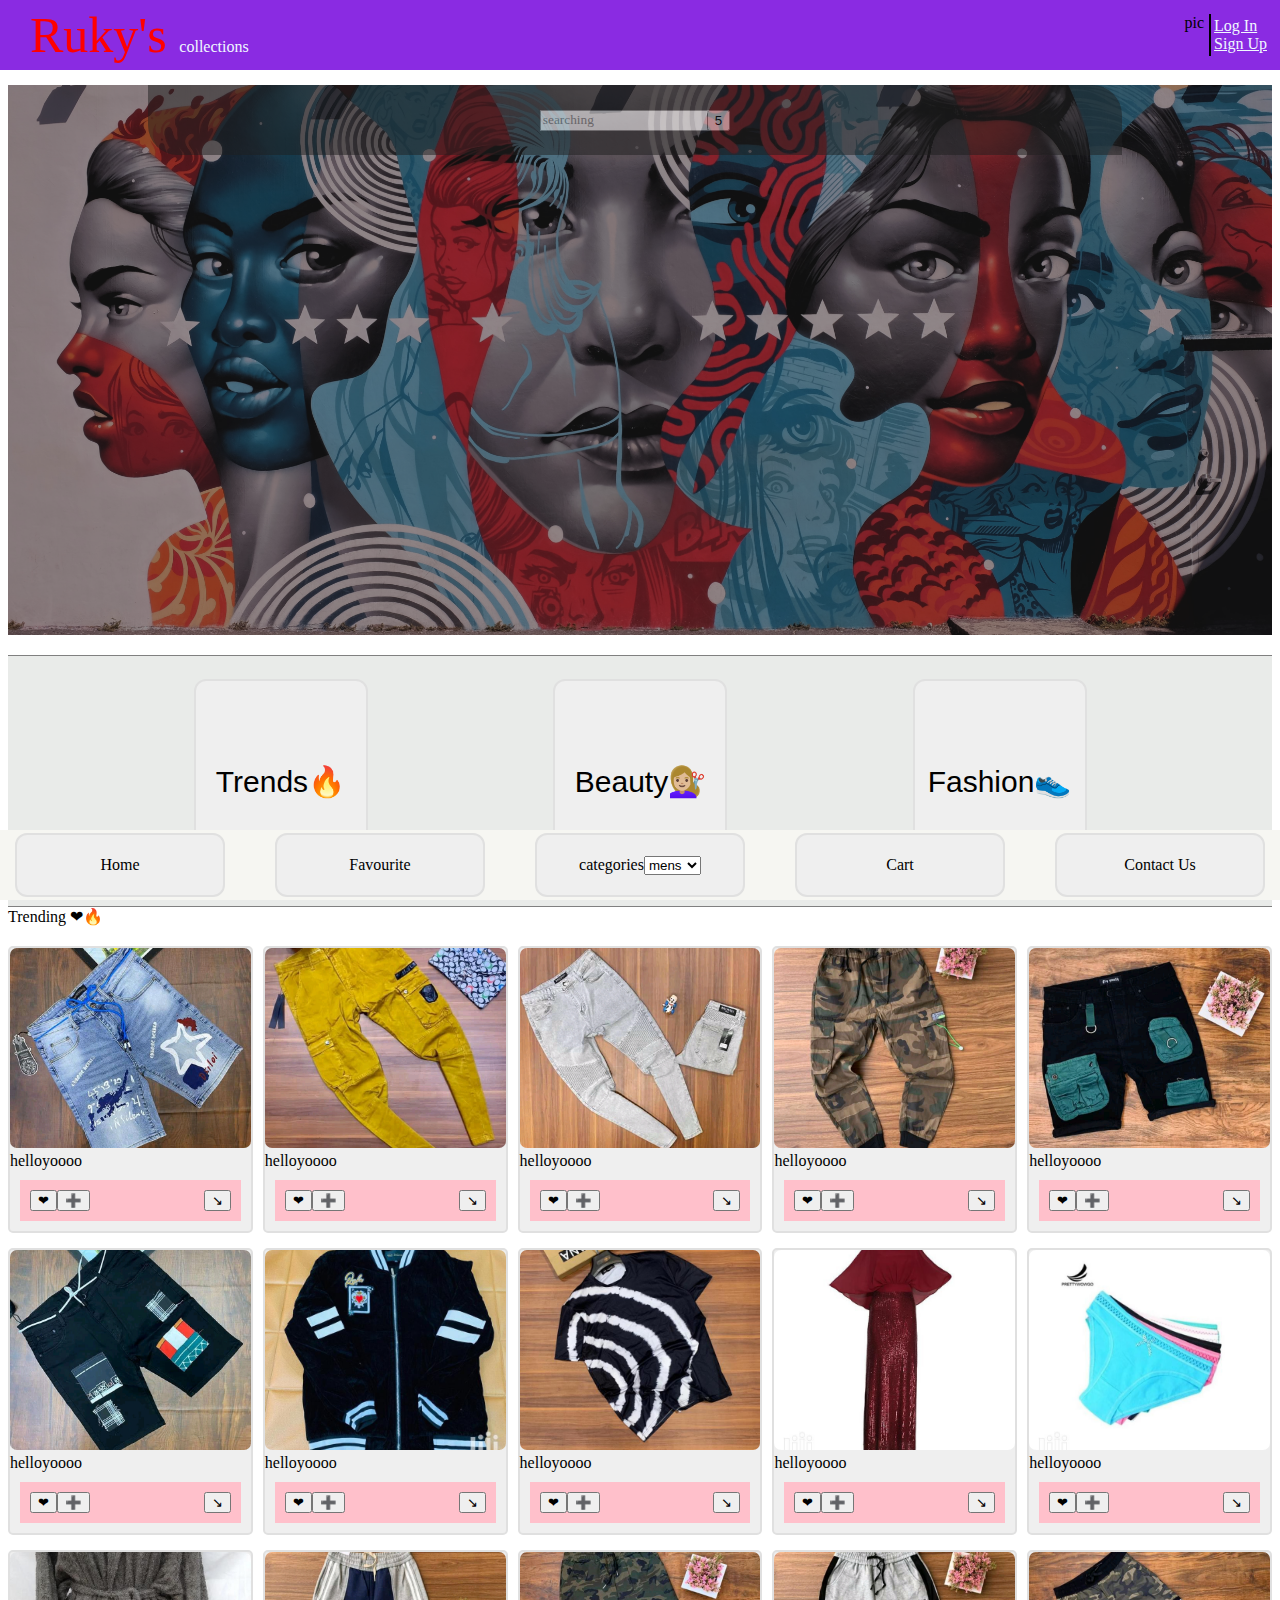
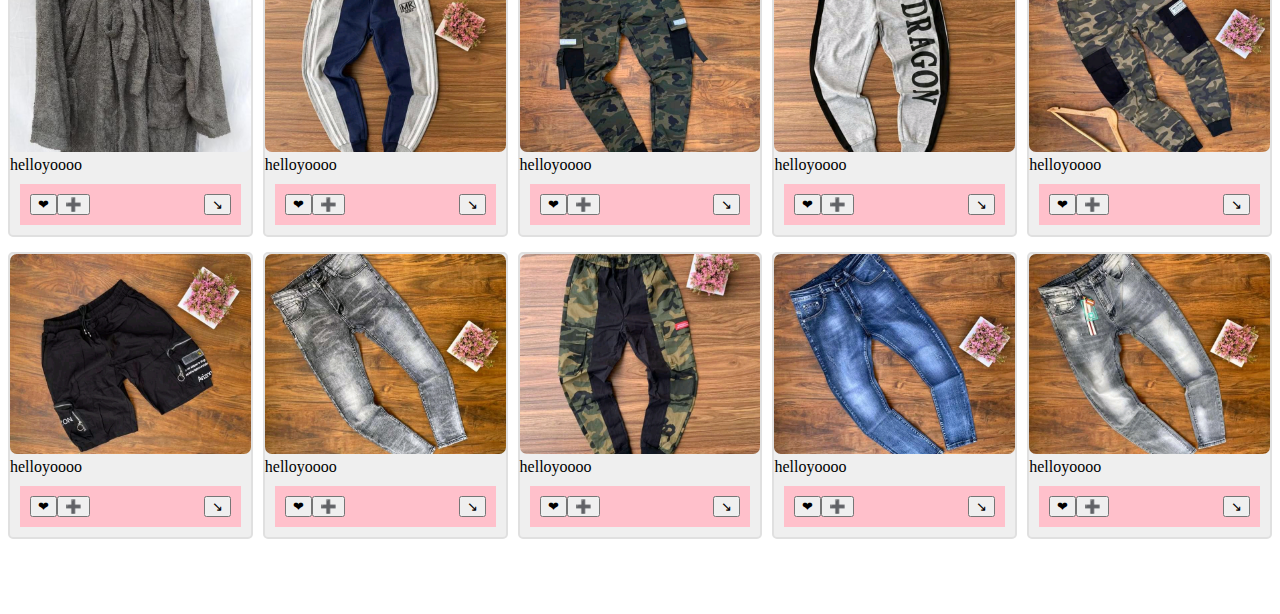
<file: web App/Rucky's Collection/homepage.html>
<!DOCTYPE html>
<html lang="en">

<head>
    <meta charset="UTF-8">
    <meta http-equiv="X-UA-Compatible" content="IE=edge">
    <meta name="viewport" content="width=device-width, initial-scale=1.0">
    <title>Ruchy's collections .com </title>
    <link rel="stylesheet" href="styles/general.css">
    <link rel="stylesheet" href="styles/header.css">
    <link rel="stylesheet" href="styles/middle .css">
    <link rel="stylesheet" href="styles/footer.css">

</head>

<body>

    <!--top header section -->
    <div class="header-section">


        <div class="leftsection">
            <span>Ruky's </span> collections
        </div>

        <div class="rightsection">


            <div class="profile">
                pic
            </div>

            <div class="logsign">
                <a href="sign up and log in page/login.html">Log In</a>
                <a href="sign up and log in page/sign up .html">Sign Up</a>
            </div>
        </div>

    </div>


    <!-- middle-top -->
    <div class="middle-top">
        <img src="wallpaper.jpg" class="backgroundpic">
        <div class="searchboxbutton">

            <div class=" searchboxsearchbox">
                <form>
                    <input type="text" class="searchbox" placeholder="searching">
                    <button type="submit">5</button>
                </form>

            </div>

        </div>
    </div>


    <!-- middle middle section -->
    <div class="middlemiddle">
        <div class="trends">
            <p>
                Trends🔥
            </p>
        </div>

        <div class="trends">
            <p>
                Beauty💇🏼‍♀️
            </p>
        </div>

        <div class="trends">
            <p>
                Fashion👟
            </p>
        </div>
    </div>



    <!-- middle buttom -->
    <p>Trending ❤🔥</p>
    <div class="middlebuttom">

        <div class="itembox">
            <img src="items pics/FB_IMG_16185687394631385.jpg" alt="">
            <p>
                helloyoooo
            </p>

            <div class="buttons">
                <div class="button1">
                    <button>
                     ❤
                </button>
                    <div class="toolkit1">
                        favorite
                    </div>
                </div>

                <div class="button2">
                    <button>
                     ➕
                </button>
                    <div class="toolkit2">
                        Add to cart
                    </div>
                </div>

                <div class="button3">
                    <button>
                     ↘
                </button>
                    <div class="toolkit3">
                        ..more
                    </div>
                </div>

            </div>
        </div>


        <div class="itembox">
            <img src="items pics/FB_IMG_16185687094510041.jpg" alt="">
            <p>
                helloyoooo
            </p>
            <div class="buttons">
                <div class="button1">
                    <button>
                     ❤
                </button>
                    <div class="toolkit1">
                        favorite
                    </div>
                </div>

                <div class="button2">
                    <button>
                     ➕
                </button>
                    <div class="toolkit2">
                        Add to cart
                    </div>
                </div>

                <div class="button3">
                    <button>
                     ↘
                </button>
                    <div class="toolkit3">
                        ..more
                    </div>
                </div>

            </div>
        </div>


        <div class="itembox">
            <img src="items pics/FB_IMG_16185686835872871.jpg" alt="">
            <p>
                helloyoooo
            </p>
            <div class="buttons">
                <div class="button1">
                    <button>
                     ❤
                </button>
                    <div class="toolkit1">
                        favorite
                    </div>
                </div>

                <div class="button2">
                    <button>
                     ➕
                </button>
                    <div class="toolkit2">
                        Add to cart
                    </div>
                </div>

                <div class="button3">
                    <button>
                     ↘
                </button>
                    <div class="toolkit3">
                        ..more
                    </div>
                </div>

            </div>
        </div>



        <div class="itembox">
            <img src="items pics/FB_IMG_16185686756163718.jpg" alt="">
            <p>
                helloyoooo
            </p>
            <div class="buttons">
                <div class="button1">
                    <button>
                     ❤
                </button>
                    <div class="toolkit1">
                        favorite
                    </div>
                </div>

                <div class="button2">
                    <button>
                     ➕
                </button>
                    <div class="toolkit2">
                        Add to cart
                    </div>
                </div>

                <div class="button3">
                    <button>
                     ↘
                </button>
                    <div class="toolkit3">
                        ..more
                    </div>
                </div>

            </div>
        </div>


        <div class="itembox">
            <img src="items pics/FB_IMG_16185686988914379.jpg" alt="">
            <p>
                helloyoooo
            </p>
            <div class="buttons">
                <div class="button1">
                    <button>
                     ❤
                </button>
                    <div class="toolkit1">
                        favorite
                    </div>
                </div>

                <div class="button2">
                    <button>
                     ➕
                </button>
                    <div class="toolkit2">
                        Add to cart
                    </div>
                </div>

                <div class="button3">
                    <button>
                     ↘
                </button>
                    <div class="toolkit3">
                        ..more
                    </div>
                </div>

            </div>
        </div>


        <div class="itembox">
            <img src="items pics/FB_IMG_16185687240889544.jpg" alt="">
            <p>
                helloyoooo
            </p>
            <div class="buttons">
                <div class="button1">
                    <button>
                     ❤
                </button>
                    <div class="toolkit1">
                        favorite
                    </div>
                </div>

                <div class="button2">
                    <button>
                     ➕
                </button>
                    <div class="toolkit2">
                        Add to cart
                    </div>
                </div>

                <div class="button3">
                    <button>
                     ↘
                </button>
                    <div class="toolkit3">
                        ..more
                    </div>
                </div>

            </div>
        </div>


        <div class="itembox">
            <img src="items pics/Quality Jackets (1_3).jpg" alt="">
            <p>
                helloyoooo
            </p>
            <div class="buttons">
                <div class="button1">
                    <button>
                     ❤
                </button>
                    <div class="toolkit1">
                        favorite
                    </div>
                </div>

                <div class="button2">
                    <button>
                     ➕
                </button>
                    <div class="toolkit2">
                        Add to cart
                    </div>
                </div>

                <div class="button3">
                    <button>
                     ↘
                </button>
                    <div class="toolkit3">
                        ..more
                    </div>
                </div>

            </div>
        </div>



        <div class="itembox">
            <img src="items pics/Nice T Shirts On The Move (3_8).jpg" alt="">
            <p>
                helloyoooo
            </p>
            <div class="buttons">
                <div class="button1">
                    <button>
                     ❤
                </button>
                    <div class="toolkit1">
                        favorite
                    </div>
                </div>

                <div class="button2">
                    <button>
                     ➕
                </button>
                    <div class="toolkit2">
                        Add to cart
                    </div>
                </div>

                <div class="button3">
                    <button>
                     ↘
                </button>
                    <div class="toolkit3">
                        ..more
                    </div>
                </div>

            </div>
        </div>

        <div class="itembox">
            <img src="items pics/Long Evening Dress (4_5).jpg" alt="">
            <p>
                helloyoooo
            </p>
            <div class="buttons">
                <div class="button1">
                    <button>
                     ❤
                </button>
                    <div class="toolkit1">
                        favorite
                    </div>
                </div>

                <div class="button2">
                    <button>
                     ➕
                </button>
                    <div class="toolkit2">
                        Add to cart
                    </div>
                </div>

                <div class="button3">
                    <button>
                     ↘
                </button>
                    <div class="toolkit3">
                        ..more
                    </div>
                </div>

            </div>
        </div>


        <div class="itembox">
            <img src="items pics/6 Cotton Panty Set Multicolor (1_2).jpg" alt="">
            <p>
                helloyoooo
            </p>
            <div class="buttons">
                <div class="button1">
                    <button>
                     ❤
                </button>
                    <div class="toolkit1">
                        favorite
                    </div>
                </div>

                <div class="button2">
                    <button>
                     ➕
                </button>
                    <div class="toolkit2">
                        Add to cart
                    </div>
                </div>

                <div class="button3">
                    <button>
                     ↘
                </button>
                    <div class="toolkit3">
                        ..more
                    </div>
                </div>

            </div>
        </div>


        <div class="itembox">
            <img src="items pics/Bathrobes Available (3_13).jpg" alt="">
            <p>
                helloyoooo
            </p>
            <div class="buttons">
                <div class="button1">
                    <button>
                     ❤
                </button>
                    <div class="toolkit1">
                        favorite
                    </div>
                </div>

                <div class="button2">
                    <button>
                     ➕
                </button>
                    <div class="toolkit2">
                        Add to cart
                    </div>
                </div>

                <div class="button3">
                    <button>
                     ↘
                </button>
                    <div class="toolkit3">
                        ..more
                    </div>
                </div>

            </div>
        </div>



        <div class="itembox">
            <img src="items pics/FB_IMG_16185687519441609.jpg" alt="">
            <p>
                helloyoooo
            </p>
            <div class="buttons">
                <div class="button1">
                    <button>
                     ❤
                </button>
                    <div class="toolkit1">
                        favorite
                    </div>
                </div>

                <div class="button2">
                    <button>
                     ➕
                </button>
                    <div class="toolkit2">
                        Add to cart
                    </div>
                </div>

                <div class="button3">
                    <button>
                     ↘
                </button>
                    <div class="toolkit3">
                        ..more
                    </div>
                </div>

            </div>
        </div>

        <div class="itembox">
            <img src="items pics/FB_IMG_16185687687856010.jpg" alt="">
            <p>
                helloyoooo
            </p>
            <div class="buttons">
                <div class="button1">
                    <button>
                     ❤
                </button>
                    <div class="toolkit1">
                        favorite
                    </div>
                </div>

                <div class="button2">
                    <button>
                     ➕
                </button>
                    <div class="toolkit2">
                        Add to cart
                    </div>
                </div>

                <div class="button3">
                    <button>
                     ↘
                </button>
                    <div class="toolkit3">
                        ..more
                    </div>
                </div>

            </div>
        </div>


        <div class="itembox">
            <img src="items pics/FB_IMG_16185687644902006.jpg" alt="">
            <p>
                helloyoooo
            </p>
            <div class="buttons">
                <div class="button1">
                    <button>
                     ❤
                </button>
                    <div class="toolkit1">
                        favorite
                    </div>
                </div>

                <div class="button2">
                    <button>
                     ➕
                </button>
                    <div class="toolkit2">
                        Add to cart
                    </div>
                </div>

                <div class="button3">
                    <button>
                     ↘
                </button>
                    <div class="toolkit3">
                        ..more
                    </div>
                </div>

            </div>
        </div>


        <div class="itembox">
            <img src="items pics/FB_IMG_16185687785967760.jpg" alt="">
            <p>
                helloyoooo
            </p>
            <div class="buttons">
                <div class="button1">
                    <button>
                     ❤
                </button>
                    <div class="toolkit1">
                        favorite
                    </div>
                </div>

                <div class="button2">
                    <button>
                     ➕
                </button>
                    <div class="toolkit2">
                        Add to cart
                    </div>
                </div>

                <div class="button3">
                    <button>
                     ↘
                </button>
                    <div class="toolkit3">
                        ..more
                    </div>
                </div>

            </div>
        </div>



        <div class="itembox">
            <img src="items pics/FB_IMG_16185687971614302.jpg" alt="">
            <p>
                helloyoooo
            </p>
            <div class="buttons">
                <div class="button1">
                    <button>
                     ❤
                </button>
                    <div class="toolkit1">
                        favorite
                    </div>
                </div>

                <div class="button2">
                    <button>
                     ➕
                </button>
                    <div class="toolkit2">
                        Add to cart
                    </div>
                </div>

                <div class="button3">
                    <button>
                     ↘
                </button>
                    <div class="toolkit3">
                        ..more
                    </div>
                </div>

            </div>
        </div>

        <div class="itembox">
            <img src="items pics/FB_IMG_16185688054139759.jpg" alt="">
            <p>
                helloyoooo
            </p>
            <div class="buttons">
                <div class="button1">
                    <button>
                     ❤
                </button>
                    <div class="toolkit1">
                        favorite
                    </div>
                </div>

                <div class="button2">
                    <button>
                     ➕
                </button>
                    <div class="toolkit2">
                        Add to cart
                    </div>
                </div>

                <div class="button3">
                    <button>
                     ↘
                </button>
                    <div class="toolkit3">
                        ..more
                    </div>
                </div>

            </div>
        </div>


        <div class="itembox">
            <img src="items pics/FB_IMG_16185688412216653.jpg" alt="">
            <p>
                helloyoooo
            </p>
            <div class="buttons">
                <div class="button1">
                    <button>
                     ❤
                </button>
                    <div class="toolkit1">
                        favorite
                    </div>
                </div>

                <div class="button2">
                    <button>
                     ➕
                </button>
                    <div class="toolkit2">
                        Add to cart
                    </div>
                </div>

                <div class="button3">
                    <button>
                     ↘
                </button>
                    <div class="toolkit3">
                        ..more
                    </div>
                </div>

            </div>
        </div>


        <div class="itembox">
            <img src="items pics/FB_IMG_16185688275869613.jpg" alt="">
            <p>
                helloyoooo
            </p>
            <div class="buttons">
                <div class="button1">
                    <button>
                     ❤
                </button>
                    <div class="toolkit1">
                        favorite
                    </div>
                </div>

                <div class="button2">
                    <button>
                     ➕
                </button>
                    <div class="toolkit2">
                        Add to cart
                    </div>
                </div>

                <div class="button3">
                    <button>
                     ↘
                </button>
                    <div class="toolkit3">
                        ..more
                    </div>
                </div>

            </div>
        </div>



        <div class="itembox">
            <img src="items pics/FB_IMG_16185688168734495.jpg" alt="">
            <p>
                helloyoooo
            </p>
            <div class="buttons">
                <div class="button1">
                    <button>
                     ❤
                </button>
                    <div class="toolkit1">
                        favorite
                    </div>
                </div>

                <div class="button2">
                    <button>
                     ➕
                </button>
                    <div class="toolkit2">
                        Add to cart
                    </div>
                </div>

                <div class="button3">
                    <button>
                     ↘
                </button>
                    <div class="toolkit3">
                        ..more
                    </div>
                </div>

            </div>
        </div>


    </div>


    <!-- footer -->

    <div class="footer-section">

        <div>
            Home
        </div>


        <div>
            Favourite
        </div>


        <div>
            categories
            <select name="" id="">
    <option value="">mens</option>
    <option value="">ladies</option>
    <option value="">kids</option>
</select>
            </option>
        </div>


        <div>
            Cart
        </div>


        <div>
            Contact Us
        </div>
    </div>


</body>

</html>
</file>
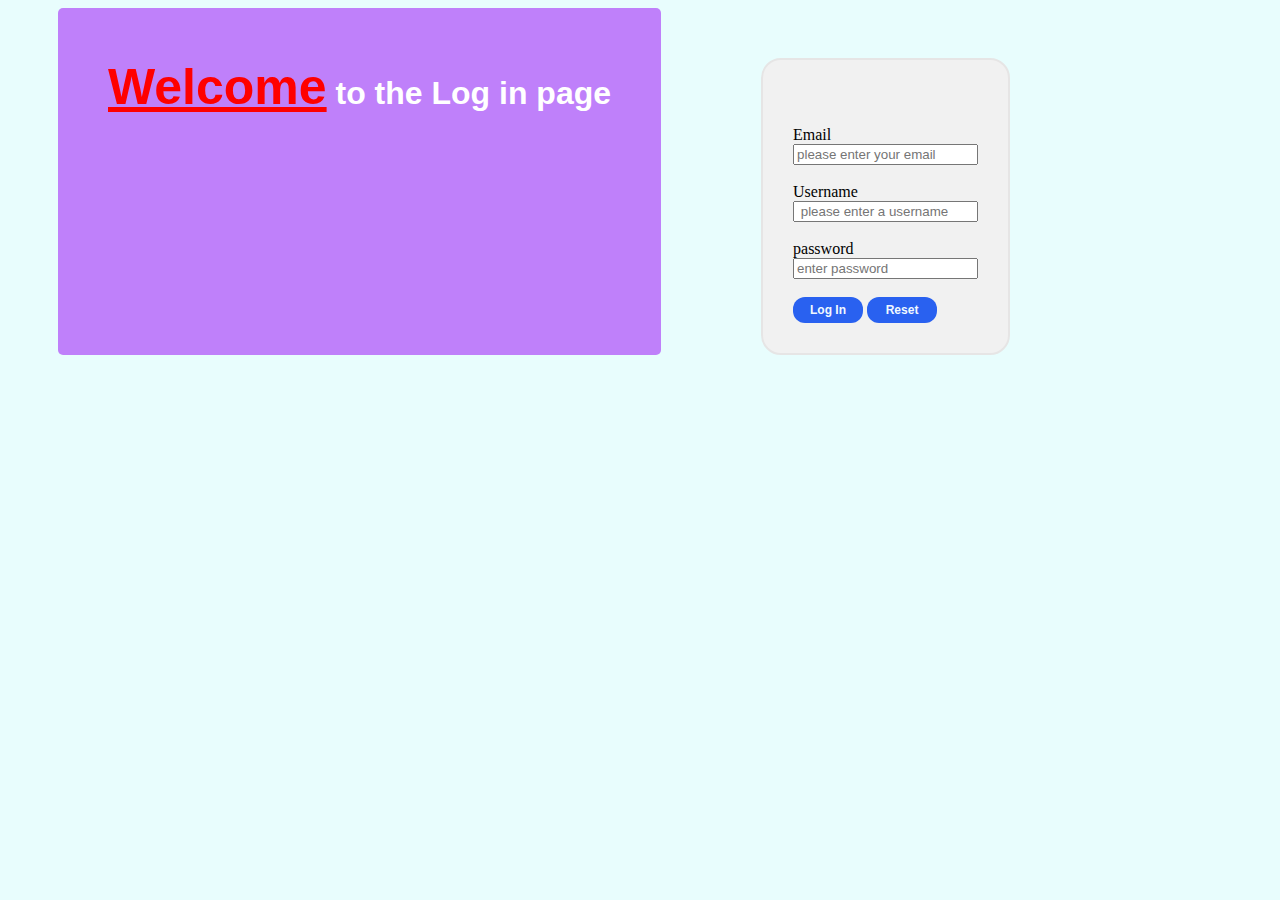
<file: web App/Rucky's Collection/sign up and log in page/login.html>
<!DOCTYPE html>
<html lang="en">

<head>
    <meta charset="UTF-8">
    <meta http-equiv="X-UA-Compatible" content="IE=edge">
    <meta name="viewport" content="width=device-width, initial-scale=1.0">
    <link rel="stylesheet" href="styles.css">
    <title>Log In page</title>
</head>

<body>

    <h1><span>Welcome</span> to the Log in page</h1>


    <form action="log in " class="forms">








        <br>
        <br>
        <label for="">Email</label><br>
        <input type="email" placeholder="please enter your email" required><br><br>
        <label for="">Username</label><br>
        <input type="username" placeholder=" please enter a username" required><br><br>
        <label for="">password</label><br>
        <input type="password" placeholder="enter password" required>

        <br><br>
        <button type="submit"> Log In</button>
        <button type="reset"> Reset</button>
    </form>
</body>

</html>
</file>
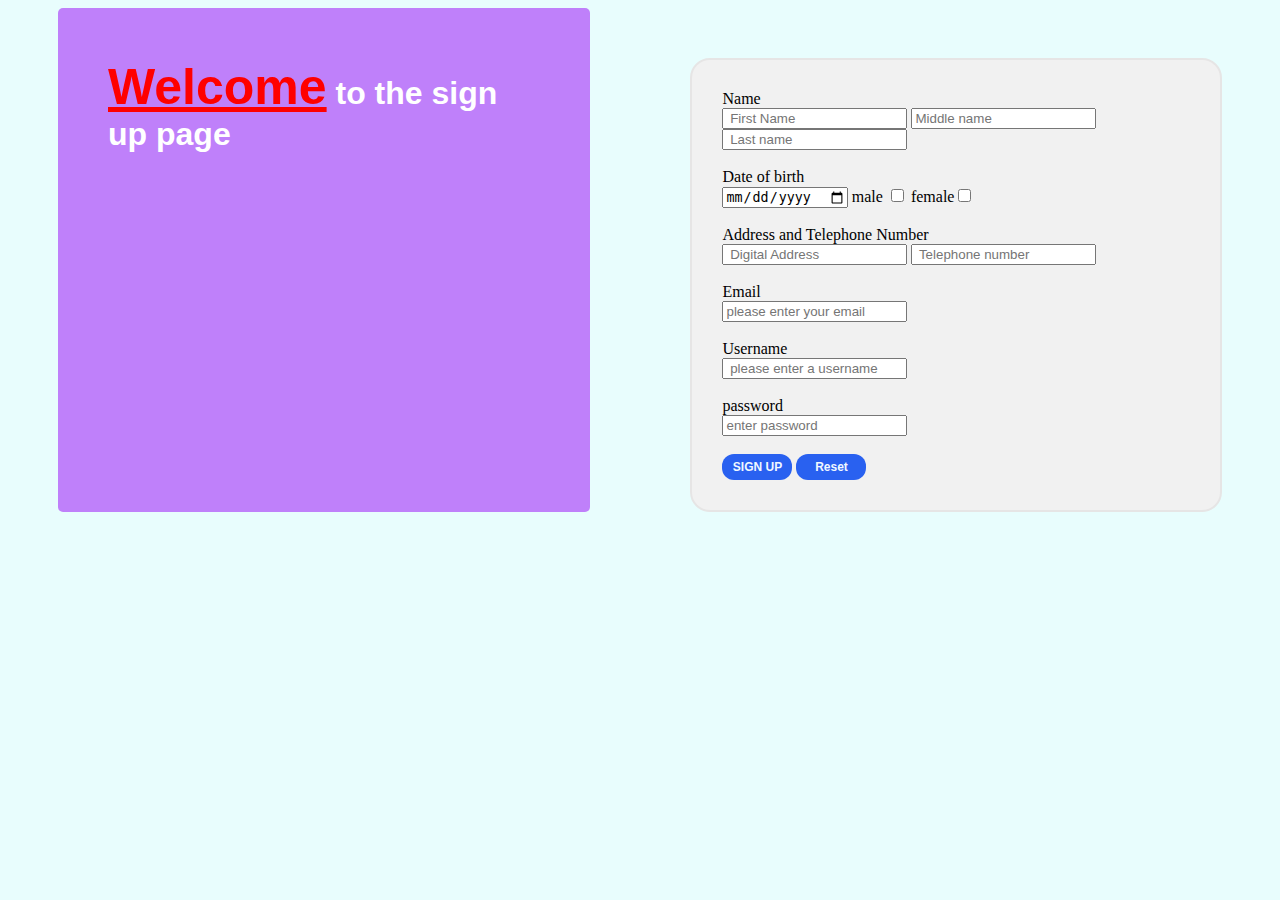
<file: web App/Rucky's Collection/sign up and log in page/sign up .html>
<!DOCTYPE html>
<html lang="en">

<head>
    <meta charset="UTF-8">
    <meta http-equiv="X-UA-Compatible" content="IE=edge">
    <meta name="viewport" content="width=device-width, initial-scale=1.0">
    <title>sign up page</title>
    <link rel="stylesheet" href="styles.css">
</head>

<body>
    <h1><span>Welcome</span> to the sign up page</h1>


    <form action="sign up " class="forms">




        <label for="">Name</label><br>
        <input type="text" placeholder=" First Name" required>

        <input type="text" placeholder="Middle name">

        <input type="text" placeholder=" Last name" required>
        <br><br>

        <label> Date of birth</label>
        <br>
        <input type="date"> male <input type="checkbox"> female<input type="checkbox">
        <br>
        <br>
        <label for=""> Address and Telephone Number</label>
        <br>


        <input type="text" placeholder=" Digital Address" required>

        <input type="tel" placeholder=" Telephone number" required>

        <br>
        <br>
        <label for="">Email</label><br>
        <input type="email" placeholder="please enter your email" required><br><br>
        <label for="">Username</label><br>
        <input type="username" placeholder=" please enter a username" required><br><br>
        <label for="">password</label><br>
        <input type="password" placeholder="enter password" required>

        <br><br>
        <button type="submit"> SIGN UP</button>
        <button type="reset"> Reset</button>
    </form>



</body>

</html>
</file>
<file: web App/Rucky's Collection/styles/general.css>
body {
    margin-top: 85px;
    margin-bottom: 75px;
}

p {
    margin-top: 0;
    margin-bottom: 0;
    color: aliceblue;
}
</file>
<file: web App/Rucky's Collection/styles/header.css>
.header-section {
    background-color: blueviolet;
    height: 70px;
    position: fixed;
    left: 0;
    right: 0;
    top: 0;
    display: flex;
    justify-content: space-between;
    align-items: center;
    z-index: 100;
}

.leftsection {
    margin-left: 30px;
    color: aliceblue;
}

.leftsection span {
    color: red;
    font-size: 50px;
}

.rightsection {
    display: flex;
    justify-content: space-between;
    margin-right: 10px;
}

.logsign {
    display: flex;
    flex-direction: column;
    border-left: 2px solid;
    padding: 3px;
    margin-left: 5px;
}

.logsign a {
    color: aliceblue;
}
</file>
<file: web App/Rucky's Collection/styles/middle .css>
.middle-top {
    background-color: rgb(33, 33, 33);
    height: 550px;
    position: relative;
}

.backgroundpic {
    height: 550px;
    width: 100%;
    object-fit: cover;
    opacity: .5;
}

.searchboxbutton {
    background-color: rgb(30, 30, 30);
    position: absolute;
    top: 0;
    height: 70px;
    left: 140px;
    right: 150px;
    display: flex;
    border-bottom-left-radius: 30px;
    border-top-right-radius: 30px;
    justify-content: space-around;
    align-items: center;
    opacity: .5;
    transition: opacity .14s, background-color .15s, ;
}

.searchboxbutton:hover {
    opacity: .8;
    background-color: rgb(200, 203, 204);
    border-bottom-right-radius: 30px;
    border-top-left-radius: 30px;
    border-bottom-left-radius: 0px;
    border-top-right-radius: 0px;
}

.searchboxsearchbox form {
    display: flex;
}

.searchbox {
    width: 100%;
    font-family: Roboto;
    color: rgb(0, 0, 0);
    border: 1px solid grey;
    margin-right: -3px;
}

.searchbutton {
    margin-right: 50px;
    border: 2px solid grey;
}


/* middle middle */

.middlemiddle {
    margin-top: 20px;
    background-color: rgb(233, 235, 233);
    height: 250px;
    display: flex;
    justify-content: space-evenly;
    align-items: center;
    border-top: 1px solid grey;
    border-bottom: 1px solid grey;
}

.trends {
    background-color: rgb(239, 239, 239);
    height: 200px;
    width: 170px;
    display: flex;
    align-items: center;
    justify-content: center;
    border-radius: 12px;
    border: 2px solid rgb(224, 224, 224);
}

.trends p {
    color: black;
    font-family: Roboto, Arial;
    font-size: 30px;
}

.trends:hover {
    border: 2px solid rgb(196, 193, 193);
    background-color: rgb(198, 198, 237);
}

.trends:hover p {
    color: aliceblue;
}


/* middle button */

p {
    color: black;
}

.middlebuttom {
    margin-top: 20px;
    display: grid;
    grid-template-columns: 1fr 1fr 1fr 1fr;
    align-items: center;
    justify-content: center;
    column-gap: 10px;
    row-gap: 15px;
}

@media (max-width:600px) {
    .middlebuttom {
        grid-template-columns: 1fr 1fr 1fr;
    }
}

@media (min-width:1000px) {
    .middlebuttom {
        grid-template-columns: 1fr 1fr 1fr 1fr 1fr;
    }
}

.itembox {
    background-color: rgb(239, 239, 239);
    border-radius: 5px;
    border: 2px solid rgb(224, 224, 224);
}

.itembox img {
    height: 200px;
    width: 100%;
    object-fit: cover;
    border-radius: 7px;
}

.buttons {
    background-color: pink;
    padding: 10px;
    display: flex;
    align-items: center;
    justify-content: space-between;
    position: relative;
    margin: 10px;
}

.button1 {
    position: relative;
    transition: opacity, .35s;
}

.toolkit1 {
    position: absolute;
    background-color: black;
    color: white;
    padding: 3px;
    bottom: -30px;
    opacity: 0;
}

.button1:hover .toolkit1 {
    opacity: 1;
}

.button2 {
    position: relative;
    flex: 1;
}

.toolkit2 {
    position: absolute;
    background-color: black;
    color: white;
    bottom: -30px;
    opacity: 0;
}

.button2:hover .toolkit2 {
    opacity: 1;
}

.button3 {
    position: relative;
}

.toolkit3 {
    position: absolute;
    background-color: black;
    color: white;
    padding: 3px;
    bottom: -30px;
    opacity: 0;
}

.button3:hover .toolkit3 {
    opacity: 1;
}
</file>
<file: web App/Rucky's Collection/styles/footer.css>
.footer-section {
    background-color: rgb(246, 246, 242);
    height: 70px;
    position: fixed;
    left: 0;
    right: 0;
    bottom: 0;
    display: flex;
    justify-content: space-between;
    align-items: center;
    z-index: 100;
    column-gap: 20px;
}

.footer-section div {
    background-color: aliceblue;
    height: 60px;
    flex: 1;
    display: flex;
    align-items: center;
    justify-content: center;
    margin: 15px;
    background-color: rgb(239, 239, 239);
    border-radius: 12px;
    border: 2px solid rgb(224, 224, 224);
}

.footer-section div:hover {
    background-color: rgb(22, 22, 22);
    color: white;
}
</file>
<file: web App/Rucky's Collection/sign up and log in page/styles.css>
.forms {
    background-color: rgb(241, 241, 241);
    border-radius: 20px;
    padding: 30px;
    margin: 50px;
    display: inline-block;
    border: 2px solid rgb(230, 229, 229);
}

h1 {
    margin: 50px;
    margin-top: 0px;
    background-color: rgb(191, 128, 250);
    padding: 10px;
    border-radius: 5px;
    color: white;
    font-family: Roboto, Arial;
    display: block;
    padding: 50px;
    width: fit-content;
}

span {
    color: red;
    font-size: 50px;
    text-decoration: underline;
    font-family: 'Segoe UI', Tahoma, Geneva, Verdana, sans-serif;
}

body {
    background-color: rgb(232, 253, 253);
    display: flex;
}

button {
    width: 70px;
    padding-top: 6px;
    padding-bottom: 6px;
    background-color: rgb(41, 97, 240);
    color: aliceblue;
    border: none;
    border-radius: 12px;
    font-size: 12px;
    font-weight: bold;
}
</file>
